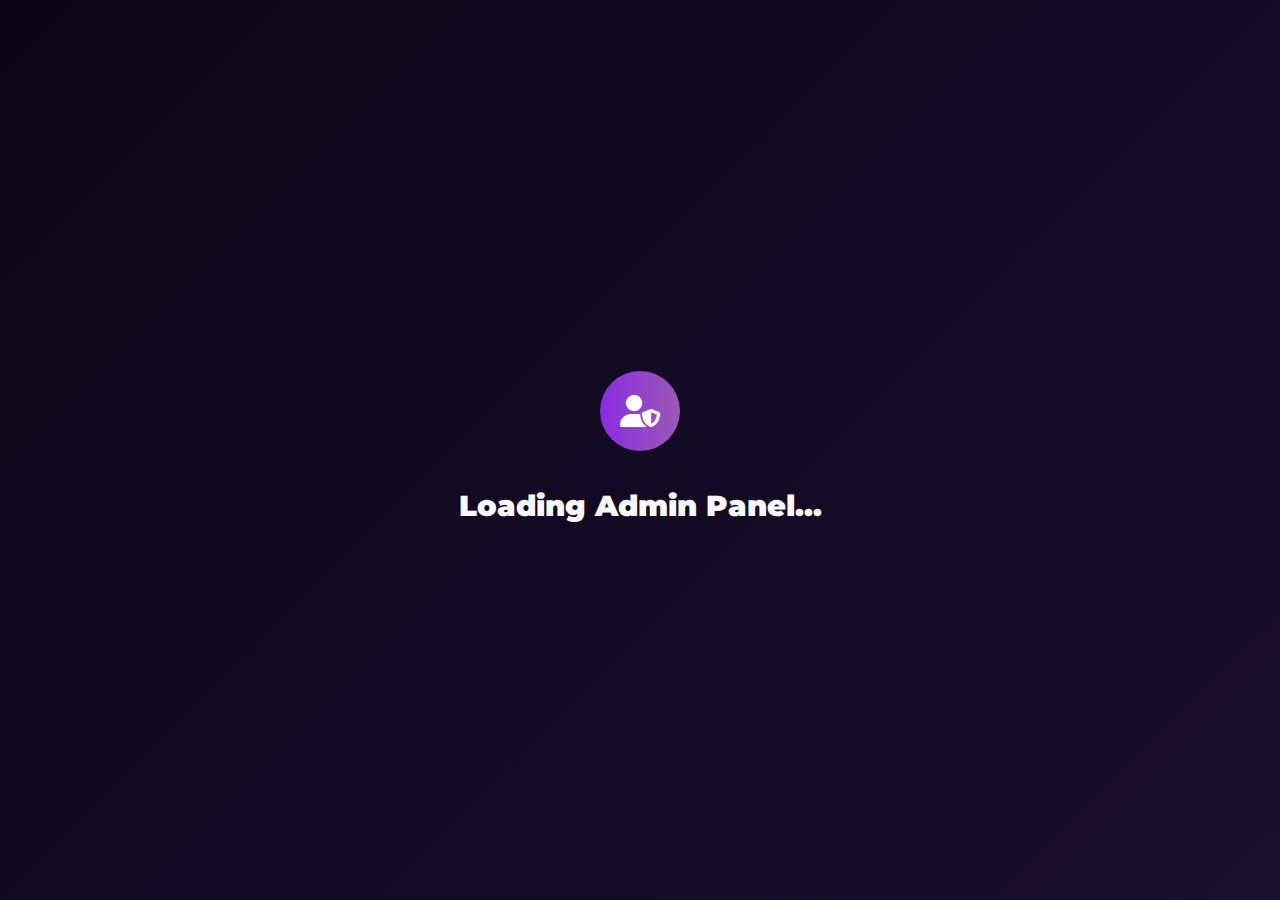
<file: admin.html>
<!DOCTYPE html>
<html lang="id">
<head>
    <meta charset="UTF-8">
    <meta name="viewport" content="width=device-width, initial-scale=1.0">
    <title>Admin Panel - SKANDALHUB</title>
    <link rel="stylesheet" href="https://cdnjs.cloudflare.com/ajax/libs/font-awesome/6.4.0/css/all.min.css">
    <link href="https://fonts.googleapis.com/css2?family=Poppins:wght@300;400;500;600;700;800;900&family=Montserrat:wght@800;900&display=swap" rel="stylesheet">
    <link rel="stylesheet" href="style.css">
</head>
<body class="admin-body">
    <!-- Admin Loading -->
    <div class="admin-loading" id="adminLoading">
        <div class="admin-loading-content">
            <div class="admin-spinner">
                <i class="fas fa-user-shield"></i>
            </div>
            <h2>Loading Admin Panel...</h2>
        </div>
    </div>

    <!-- Admin Container -->
    <div class="admin-container">
        <!-- Admin Sidebar -->
        <div class="admin-sidebar">
            <div class="admin-logo">
                <h1>SKANDAL<span class="hub-text">HUB</span> <span class="admin-badge">ADMIN</span></h1>
            </div>
            
            <nav class="admin-nav">
                <a href="#upload" class="admin-nav-link active" id="uploadLink">
                    <i class="fas fa-upload"></i> Upload Konten
                </a>
                <a href="#keys" class="admin-nav-link" id="keysLink">
                    <i class="fas fa-key"></i> Generate Key
                </a>
                <a href="#videos" class="admin-nav-link" id="videosLink">
                    <i class="fas fa-video"></i> Kelola Video
                </a>
                <a href="index.html" class="admin-nav-link back-link">
                    <i class="fas fa-arrow-left"></i> Kembali ke Home
                </a>
            </nav>
            
            <div class="admin-status">
                <div class="status-item">
                    <span>Total Video:</span>
                    <strong id="totalVideos">0</strong>
                </div>
                <div class="status-item">
                    <span>VIP Video:</span>
                    <strong id="vipVideosCount">0</strong>
                </div>
                <div class="status-item">
                    <span>Free Video:</span>
                    <strong id="freeVideosCount">0</strong>
                </div>
            </div>
            
            <div class="admin-footer">
                <p>© Copyright ❤ 2025 SkandalHub</p>
            </div>
        </div>
        
        <!-- Admin Main Content -->
        <div class="admin-main">
            <!-- Upload Section -->
            <section class="admin-section active" id="uploadSection">
                <div class="section-header">
                    <h2><i class="fas fa-upload"></i> Upload Konten Baru</h2>
                    <p>Tambahkan video baru ke database SKANDALHUB</p>
                </div>
                
                <div class="upload-form-container">
                    <form id="uploadForm">
                        <div class="form-group">
                            <label for="videoName"><i class="fas fa-heading"></i> Nama Video</label>
                            <input type="text" id="videoName" placeholder="Masukkan nama video" required>
                        </div>
                        
                        <div class="form-group">
                            <label for="videoLink"><i class="fas fa-link"></i> Link Video</label>
                            <input type="text" id="videoLink" placeholder="https://example.com/video.mp4" required>
                            <small class="form-hint">Link harus berupa file video MP4 yang dapat diakses langsung</small>
                        </div>
                        
                        <div class="form-group">
                            <label for="thumbnailLink"><i class="fas fa-image"></i> Link Thumbnail</label>
                            <input type="text" id="thumbnailLink" placeholder="https://example.com/thumbnail.jpg" required>
                            <small class="form-hint">Link thumbnail untuk preview video</small>
                        </div>
                        
                        <div class="form-row">
                            <div class="form-group">
                                <label for="videoDuration"><i class="fas fa-clock"></i> Durasi</label>
                                <input type="text" id="videoDuration" placeholder="Contoh: 1:30 atau 30s" required>
                                <small class="form-hint">Format: Menit:Detik atau detik saja</small>
                            </div>
                            
                            <div class="form-group">
                                <label for="videoVIP"><i class="fas fa-crown"></i> Status VIP</label>
                                <div class="toggle-container">
                                    <label class="toggle-switch">
                                        <input type="checkbox" id="videoVIP">
                                        <span class="toggle-slider"></span>
                                    </label>
                                    <span class="toggle-label" id="vipStatusLabel">Gratis</span>
                                </div>
                            </div>
                        </div>
                        
                        <div class="form-actions">
                            <button type="submit" class="btn-upload" id="uploadBtn">
                                <i class="fas fa-cloud-upload-alt"></i> Upload New Content
                            </button>
                            <button type="reset" class="btn-reset">
                                <i class="fas fa-redo"></i> Reset Form
                            </button>
                        </div>
                    </form>
                    
                    <div class="upload-result" id="uploadResult">
                        <!-- Upload result will be shown here -->
                    </div>
                </div>
            </section>
            
            <!-- Keys Section -->
            <section class="admin-section" id="keysSection">
                <div class="section-header">
                    <h2><i class="fas fa-key"></i> Generate VIP Key</h2>
                    <p>Buat kunci akses VIP untuk pengguna</p>
                </div>
                
                <div class="keys-container">
                    <div class="keys-info">
                        <div class="info-card">
                            <i class="fas fa-info-circle"></i>
                            <h3>Informasi Key VIP</h3>
                            <p>Setiap key dapat digunakan maksimal 30 kali untuk membuka video VIP. Key akan otomatis terhapus setelah digunakan 30 kali.</p>
                        </div>
                        
                        <div class="generate-key-card">
                            <h3><i class="fas fa-key"></i> Generate Key Baru</h3>
                            <p>Klik tombol di bawah untuk membuat key VIP baru</p>
                            <button class="btn-generate" id="generateKeyBtn">
                                <i class="fas fa-magic"></i> Generate Key
                            </button>
                        </div>
                    </div>
                    
                    <div class="key-display-container">
                        <div class="key-display-header">
                            <h3><i class="fas fa-keyboard"></i> Key yang Baru Digenerate</h3>
                            <button class="btn-copy" id="copyKeyBtn" disabled>
                                <i class="far fa-copy"></i> Copy Key
                            </button>
                        </div>
                        
                        <div class="key-display" id="keyDisplay">
                            <p class="key-placeholder">Key akan muncul di sini setelah digenerate</p>
                        </div>
                        
                        <div class="key-result" id="keyGenerateResult"></div>
                    </div>
                </div>
            </section>
            
            <!-- Videos Section -->
            <section class="admin-section" id="videosSection">
                <div class="section-header">
                    <h2><i class="fas fa-video"></i> Kelola Video</h2>
                    <p>Lihat dan kelola semua video di database</p>
                </div>
                
                <div class="videos-management">
                    <div class="management-controls">
                        <div class="search-control">
                            <input type="text" id="adminSearch" placeholder="Cari video...">
                            <button id="adminSearchBtn"><i class="fas fa-search"></i></button>
                        </div>
                        
                        <div class="filter-controls">
                            <select id="videoFilter">
                                <option value="all">Semua Video</option>
                                <option value="vip">VIP Only</option>
                                <option value="free">Free Only</option>
                            </select>
                            <select id="sortVideos">
                                <option value="newest">Terbaru</option>
                                <option value="oldest">Terlama</option>
                                <option value="popular">Populer</option>
                            </select>
                        </div>
                    </div>
                    
                    <div class="videos-list-container">
                        <div class="videos-list" id="adminVideosList">
                            <!-- Videos list will be loaded here -->
                        </div>
                        
                        <div class="no-videos" id="noAdminVideos">
                            <i class="fas fa-video-slash"></i>
                            <p>Tidak ada video ditemukan</p>
                        </div>
                    </div>
                </div>
            </section>
        </div>
    </div>

    <!-- Scripts -->
    <script src="script.js"></script>
</body>
</html>
</file>
<file: style.css>
/* Reset & Base Styles */
* {
    margin: 0;
    padding: 0;
    box-sizing: border-box;
}

:root {
    --primary-purple: #8a2be2;
    --dark-purple: #4b0082;
    --light-purple: #9b59b6;
    --vip-gold: #ffd700;
    --background-dark: #0f0a1a;
    --card-dark: #1a1525;
    --text-light: #f8f8f8;
    --text-gray: #b0a8c9;
    --success: #2ecc71;
    --danger: #e74c3c;
    --warning: #f39c12;
    --info: #3498db;
    --whatsapp: #25d366;
    --shadow: 0 10px 30px rgba(0, 0, 0, 0.5);
    --transition: all 0.3s ease;
}

body {
    font-family: 'Poppins', sans-serif;
    background: linear-gradient(135deg, var(--background-dark) 0%, #1a1030 100%);
    color: var(--text-light);
    min-height: 100vh;
    overflow-x: hidden;
    line-height: 1.6;
}

/* Typography */
h1, h2, h3, h4 {
    font-family: 'Montserrat', sans-serif;
    font-weight: 900;
}

.hub-text {
    color: var(--primary-purple);
}

/* Loading Screen */
.loading-screen {
    position: fixed;
    top: 0;
    left: 0;
    width: 100%;
    height: 100%;
    background: linear-gradient(135deg, var(--background-dark) 0%, #1a1030 100%);
    display: flex;
    justify-content: center;
    align-items: center;
    z-index: 9999;
    transition: opacity 0.8s ease, visibility 0.8s ease;
}

.loading-container {
    text-align: center;
    max-width: 600px;
    width: 90%;
    padding: 2rem;
    animation: fadeIn 0.5s ease;
}

.loading-logo {
    margin-bottom: 3rem;
}

.loading-title {
    font-size: 3.5rem;
    margin-bottom: 1rem;
    background: linear-gradient(to right, var(--primary-purple), var(--light-purple));
    -webkit-background-clip: text;
    background-clip: text;
    color: transparent;
    text-shadow: 0 0 30px rgba(138, 43, 226, 0.3);
}

.loading-dots {
    display: flex;
    justify-content: center;
    gap: 0.5rem;
    margin-top: 1rem;
}

.dot {
    font-size: 3rem;
    color: var(--primary-purple);
    animation: dotPulse 1.5s infinite;
}

.dot:nth-child(2) {
    animation-delay: 0.2s;
}

.dot:nth-child(3) {
    animation-delay: 0.4s;
}

.loading-progress {
    background: var(--card-dark);
    border-radius: 15px;
    padding: 2rem;
    margin: 2rem 0;
    box-shadow: var(--shadow);
    border: 1px solid rgba(138, 43, 226, 0.2);
}

.progress-text {
    font-size: 1.2rem;
    margin-bottom: 1rem;
    font-weight: 600;
    color: var(--text-gray);
}

.progress-bar {
    width: 100%;
    height: 20px;
    background: rgba(138, 43, 226, 0.1);
    border-radius: 10px;
    overflow: hidden;
    margin-bottom: 2rem;
}

.progress-fill {
    height: 100%;
    background: linear-gradient(to right, var(--primary-purple), var(--light-purple));
    border-radius: 10px;
    width: 0%;
    transition: width 0.5s ease;
}

.loading-features {
    text-align: left;
}

.feature-item {
    padding: 0.8rem 0;
    border-bottom: 1px solid rgba(138, 43, 226, 0.1);
    color: var(--text-gray);
    opacity: 0.7;
    transition: var(--transition);
}

.feature-item.active {
    color: var(--text-light);
    opacity: 1;
}

.feature-item::before {
    content: '•';
    color: var(--primary-purple);
    margin-right: 10px;
    font-weight: bold;
}

.loading-footer {
    margin-top: 2rem;
    color: var(--text-gray);
    font-size: 0.9rem;
}

/* Welcome Popup */
.welcome-popup {
    position: fixed;
    top: 0;
    left: 0;
    width: 100%;
    height: 100%;
    background: rgba(15, 10, 26, 0.9);
    display: flex;
    justify-content: center;
    align-items: center;
    z-index: 9998;
    opacity: 0;
    visibility: hidden;
    transition: var(--transition);
}

.welcome-popup.active {
    opacity: 1;
    visibility: visible;
}

.popup-content {
    background: linear-gradient(135deg, var(--card-dark) 0%, #231a3a 100%);
    border-radius: 20px;
    padding: 2.5rem;
    max-width: 500px;
    width: 90%;
    position: relative;
    box-shadow: var(--shadow);
    border: 1px solid rgba(138, 43, 226, 0.3);
    animation: popupIn 0.5s ease;
}

.close-popup {
    position: absolute;
    top: 15px;
    right: 15px;
    background: transparent;
    border: none;
    color: var(--text-light);
    font-size: 2rem;
    cursor: pointer;
    transition: var(--transition);
    width: 40px;
    height: 40px;
    display: flex;
    align-items: center;
    justify-content: center;
    border-radius: 50%;
}

.close-popup:hover {
    background: rgba(138, 43, 226, 0.2);
    transform: rotate(90deg);
}

.popup-header {
    text-align: center;
    margin-bottom: 2rem;
}

.popup-header i {
    font-size: 3rem;
    color: var(--primary-purple);
    margin-bottom: 1rem;
}

.popup-header h2 {
    font-size: 1.8rem;
    color: var(--text-light);
}

.popup-body {
    text-align: center;
}

.popup-body p {
    margin-bottom: 2rem;
    color: var(--text-gray);
    font-size: 1.1rem;
}

.whatsapp-btn {
    display: inline-flex;
    align-items: center;
    justify-content: center;
    gap: 10px;
    background: var(--whatsapp);
    color: white;
    padding: 1rem 2rem;
    border-radius: 50px;
    text-decoration: none;
    font-weight: 600;
    font-size: 1.1rem;
    transition: var(--transition);
    box-shadow: 0 5px 15px rgba(37, 211, 102, 0.3);
}

.whatsapp-btn:hover {
    transform: translateY(-3px);
    box-shadow: 0 8px 20px rgba(37, 211, 102, 0.4);
}

/* VIP Popup */
.vip-popup {
    position: fixed;
    top: 0;
    left: 0;
    width: 100%;
    height: 100%;
    background: rgba(15, 10, 26, 0.95);
    display: flex;
    justify-content: center;
    align-items: center;
    z-index: 9997;
    opacity: 0;
    visibility: hidden;
    transition: var(--transition);
}

.vip-popup.active {
    opacity: 1;
    visibility: visible;
}

.vip-popup-content {
    background: linear-gradient(135deg, var(--card-dark) 0%, #231a3a 100%);
    border-radius: 20px;
    padding: 2.5rem;
    max-width: 500px;
    width: 90%;
    box-shadow: var(--shadow);
    border: 1px solid rgba(255, 215, 0, 0.3);
    animation: popupIn 0.5s ease;
}

.vip-popup-content h3 {
    color: var(--vip-gold);
    margin-bottom: 1.5rem;
    font-size: 1.5rem;
    display: flex;
    align-items: center;
    gap: 10px;
}

.video-details {
    background: rgba(138, 43, 226, 0.1);
    padding: 1rem;
    border-radius: 10px;
    margin-bottom: 1.5rem;
}

.video-details p {
    margin-bottom: 0.5rem;
    color: var(--text-gray);
}

.video-details strong {
    color: var(--text-light);
}

.key-input-container {
    margin-bottom: 1.5rem;
}

.key-input-container input {
    width: 100%;
    padding: 1rem;
    background: rgba(138, 43, 226, 0.1);
    border: 2px solid rgba(138, 43, 226, 0.3);
    border-radius: 10px;
    color: var(--text-light);
    font-size: 1.1rem;
    transition: var(--transition);
}

.key-input-container input:focus {
    outline: none;
    border-color: var(--primary-purple);
    box-shadow: 0 0 0 3px rgba(138, 43, 226, 0.2);
}

.key-info {
    display: flex;
    align-items: center;
    gap: 8px;
    margin-top: 0.5rem;
    color: var(--text-gray);
    font-size: 0.9rem;
}

.key-info i {
    color: var(--info);
}

.vip-popup-buttons {
    display: flex;
    gap: 1rem;
    margin-bottom: 1rem;
}

.btn-confirm, .btn-cancel {
    flex: 1;
    padding: 1rem;
    border: none;
    border-radius: 10px;
    font-weight: 600;
    font-size: 1.1rem;
    cursor: pointer;
    transition: var(--transition);
}

.btn-confirm {
    background: linear-gradient(to right, var(--primary-purple), var(--light-purple));
    color: white;
}

.btn-confirm:hover {
    transform: translateY(-2px);
    box-shadow: 0 5px 15px rgba(138, 43, 226, 0.4);
}

.btn-cancel {
    background: rgba(231, 76, 60, 0.1);
    color: var(--danger);
    border: 2px solid rgba(231, 76, 60, 0.3);
}

.btn-cancel:hover {
    background: rgba(231, 76, 60, 0.2);
}

.key-result {
    padding: 1rem;
    border-radius: 10px;
    text-align: center;
    font-weight: 600;
    display: none;
}

.key-result.success {
    background: rgba(46, 204, 113, 0.1);
    color: var(--success);
    border: 1px solid rgba(46, 204, 113, 0.3);
    display: block;
}

.key-result.error {
    background: rgba(231, 76, 60, 0.1);
    color: var(--danger);
    border: 1px solid rgba(231, 76, 60, 0.3);
    display: block;
}

/* Video Modal */
.video-modal {
    position: fixed;
    top: 0;
    left: 0;
    width: 100%;
    height: 100%;
    background: rgba(15, 10, 26, 0.95);
    display: flex;
    justify-content: center;
    align-items: center;
    z-index: 9996;
    opacity: 0;
    visibility: hidden;
    transition: var(--transition);
    padding: 1rem;
}

.video-modal.active {
    opacity: 1;
    visibility: visible;
}

.video-modal-content {
    background: var(--card-dark);
    border-radius: 20px;
    max-width: 900px;
    width: 100%;
    position: relative;
    box-shadow: var(--shadow);
    border: 1px solid rgba(138, 43, 226, 0.3);
    animation: modalIn 0.5s ease;
}

.close-video-modal {
    position: absolute;
    top: 15px;
    right: 15px;
    background: rgba(138, 43, 226, 0.2);
    border: none;
    color: var(--text-light);
    font-size: 2rem;
    cursor: pointer;
    transition: var(--transition);
    width: 40px;
    height: 40px;
    display: flex;
    align-items: center;
    justify-content: center;
    border-radius: 50%;
    z-index: 10;
}

.close-video-modal:hover {
    background: rgba(138, 43, 226, 0.4);
    transform: rotate(90deg);
}

.video-player-container {
    padding: 1rem;
}

video {
    width: 100%;
    border-radius: 15px;
    margin-bottom: 1rem;
    background: #000;
}

.video-player-info {
    padding: 1rem;
}

.video-player-info h3 {
    font-size: 1.5rem;
    margin-bottom: 1rem;
    color: var(--text-light);
}

.video-stats {
    display: flex;
    gap: 1.5rem;
    margin-bottom: 1.5rem;
    color: var(--text-gray);
    flex-wrap: wrap;
}

.video-stats span {
    display: flex;
    align-items: center;
    gap: 5px;
}

.video-actions {
    display: flex;
    gap: 1rem;
}

.like-btn, .download-btn {
    padding: 0.8rem 1.5rem;
    border: none;
    border-radius: 10px;
    font-weight: 600;
    cursor: pointer;
    transition: var(--transition);
    display: flex;
    align-items: center;
    gap: 8px;
    text-decoration: none;
}

.like-btn {
    background: rgba(138, 43, 226, 0.1);
    color: var(--primary-purple);
    border: 2px solid rgba(138, 43, 226, 0.3);
}

.like-btn:hover {
    background: rgba(138, 43, 226, 0.2);
    transform: translateY(-2px);
}

.download-btn {
    background: rgba(52, 152, 219, 0.1);
    color: var(--info);
    border: 2px solid rgba(52, 152, 219, 0.3);
}

.download-btn:hover {
    background: rgba(52, 152, 219, 0.2);
    transform: translateY(-2px);
}

/* Navigation */
.main-nav {
    background: rgba(26, 21, 37, 0.9);
    backdrop-filter: blur(10px);
    position: sticky;
    top: 0;
    z-index: 100;
    border-bottom: 1px solid rgba(138, 43, 226, 0.2);
    padding: 1rem 0;
}

.nav-container {
    max-width: 1400px;
    margin: 0 auto;
    padding: 0 1.5rem;
    display: flex;
    justify-content: space-between;
    align-items: center;
}

.nav-left {
    display: flex;
    align-items: center;
    gap: 1rem;
}

.hamburger-menu {
    background: transparent;
    border: none;
    color: var(--text-light);
    font-size: 1.5rem;
    cursor: pointer;
    width: 45px;
    height: 45px;
    display: flex;
    align-items: center;
    justify-content: center;
    border-radius: 10px;
    transition: var(--transition);
}

.hamburger-menu:hover {
    background: rgba(138, 43, 226, 0.2);
}

.logo h1 {
    font-size: 1.8rem;
    background: linear-gradient(to right, var(--primary-purple), var(--light-purple));
    -webkit-background-clip: text;
    background-clip: text;
    color: transparent;
}

.nav-center {
    flex: 1;
    max-width: 500px;
    margin: 0 2rem;
}

.search-container {
    display: flex;
    background: rgba(138, 43, 226, 0.1);
    border-radius: 50px;
    overflow: hidden;
    border: 2px solid rgba(138, 43, 226, 0.2);
}

.search-container input {
    flex: 1;
    padding: 0.8rem 1.5rem;
    background: transparent;
    border: none;
    color: var(--text-light);
    font-size: 1rem;
}

.search-container input:focus {
    outline: none;
}

.search-container button {
    background: linear-gradient(to right, var(--primary-purple), var(--light-purple));
    border: none;
    color: white;
    padding: 0 1.5rem;
    cursor: pointer;
    transition: var(--transition);
}

.search-container button:hover {
    opacity: 0.9;
}

.nav-right .admin-link {
    background: rgba(138, 43, 226, 0.1);
    color: var(--primary-purple);
    padding: 0.8rem 1.5rem;
    border-radius: 50px;
    text-decoration: none;
    font-weight: 600;
    display: flex;
    align-items: center;
    gap: 8px;
    transition: var(--transition);
    border: 2px solid rgba(138, 43, 226, 0.3);
}

.nav-right .admin-link:hover {
    background: rgba(138, 43, 226, 0.2);
    transform: translateY(-2px);
}

/* Mobile Menu */
.mobile-menu {
    position: fixed;
    top: 0;
    left: 0;
    width: 300px;
    height: 100%;
    background: linear-gradient(135deg, var(--card-dark) 0%, #231a3a 100%);
    z-index: 1000;
    transform: translateX(-100%);
    transition: transform 0.4s ease;
    padding: 2rem;
    display: flex;
    flex-direction: column;
    box-shadow: 10px 0 30px rgba(0, 0, 0, 0.3);
    border-right: 1px solid rgba(138, 43, 226, 0.2);
}

.mobile-menu.active {
    transform: translateX(0);
}

.mobile-menu-header {
    display: flex;
    justify-content: space-between;
    align-items: center;
    margin-bottom: 2rem;
    padding-bottom: 1rem;
    border-bottom: 1px solid rgba(138, 43, 226, 0.2);
}

.mobile-menu-header h3 {
    color: var(--text-light);
    font-size: 1.5rem;
}

.close-mobile-menu {
    background: transparent;
    border: none;
    color: var(--text-light);
    font-size: 2rem;
    cursor: pointer;
    width: 40px;
    height: 40px;
    display: flex;
    align-items: center;
    justify-content: center;
    border-radius: 50%;
    transition: var(--transition);
}

.close-mobile-menu:hover {
    background: rgba(138, 43, 226, 0.2);
}

.mobile-menu-links {
    flex: 1;
    display: flex;
    flex-direction: column;
    gap: 0.8rem;
}

.mobile-menu-links a {
    color: var(--text-gray);
    text-decoration: none;
    padding: 1rem;
    border-radius: 10px;
    display: flex;
    align-items: center;
    gap: 10px;
    transition: var(--transition);
    font-weight: 500;
}

.mobile-menu-links a:hover {
    background: rgba(138, 43, 226, 0.1);
    color: var(--text-light);
    transform: translateX(5px);
}

.mobile-menu-footer {
    padding-top: 2rem;
    border-top: 1px solid rgba(138, 43, 226, 0.2);
    color: var(--text-gray);
    font-size: 0.9rem;
}

/* Main Content */
.main-content {
    max-width: 1400px;
    margin: 0 auto;
    padding: 2rem 1.5rem;
}

/* Banner Section */
.banner-section {
    margin-bottom: 3rem;
}

.banner-container {
    background: linear-gradient(135deg, rgba(138, 43, 226, 0.1) 0%, rgba(155, 89, 182, 0.1) 100%);
    border-radius: 20px;
    padding: 3rem;
    margin-bottom: 2rem;
    border: 1px solid rgba(138, 43, 226, 0.2);
    box-shadow: var(--shadow);
}

.banner-content h2 {
    font-size: 2.5rem;
    margin-bottom: 1rem;
    background: linear-gradient(to right, var(--primary-purple), var(--light-purple));
    -webkit-background-clip: text;
    background-clip: text;
    color: transparent;
}

.banner-description {
    color: var(--text-gray);
    font-size: 1.1rem;
    max-width: 800px;
    line-height: 1.8;
}

.highlight {
    color: var(--primary-purple);
}

.ad-banner {
    margin-top: 2rem;
}

.ad-container {
    position: relative;
    border-radius: 15px;
    overflow: hidden;
    box-shadow: 0 10px 20px rgba(0, 0, 0, 0.3);
    border: 1px solid rgba(138, 43, 226, 0.2);
    max-width: 1280px;
    margin: 0 auto;
}

.ad-container img {
    width: 100%;
    height: auto;
    display: block;
    max-height: 424px;
    object-fit: cover;
}

.ad-label {
    position: absolute;
    top: 10px;
    right: 10px;
    background: rgba(0, 0, 0, 0.7);
    color: white;
    padding: 0.3rem 0.8rem;
    border-radius: 5px;
    font-size: 0.8rem;
}

/* Videos Section */
.videos-section {
    margin-bottom: 3rem;
    opacity: 0;
    transform: translateY(20px);
    animation: fadeInUp 0.6s ease forwards;
}

.videos-section:nth-child(2) { animation-delay: 0.1s; }
.videos-section:nth-child(3) { animation-delay: 0.2s; }
.videos-section:nth-child(4) { animation-delay: 0.3s; }
.videos-section:nth-child(5) { animation-delay: 0.4s; }

.section-header {
    display: flex;
    justify-content: space-between;
    align-items: center;
    margin-bottom: 2rem;
    flex-wrap: wrap;
    gap: 1rem;
}

.section-header h2 {
    font-size: 1.8rem;
    display: flex;
    align-items: center;
    gap: 10px;
}

.trending-icon {
    color: #ff4757;
}

.new-icon {
    color: var(--primary-purple);
}

.free-icon {
    color: var(--success);
}

.vip-icon {
    color: var(--vip-gold);
}

.section-controls {
    display: flex;
    align-items: center;
    gap: 1rem;
}

.nav-btn {
    background: rgba(138, 43, 226, 0.1);
    border: 2px solid rgba(138, 43, 226, 0.3);
    color: var(--primary-purple);
    width: 40px;
    height: 40px;
    border-radius: 50%;
    display: flex;
    align-items: center;
    justify-content: center;
    cursor: pointer;
    transition: var(--transition);
}

.nav-btn:hover {
    background: rgba(138, 43, 226, 0.2);
    transform: translateY(-2px);
}

.nav-btn:disabled {
    opacity: 0.5;
    cursor: not-allowed;
}

.page-indicator {
    background: rgba(138, 43, 226, 0.1);
    padding: 0.5rem 1rem;
    border-radius: 20px;
    color: var(--text-gray);
    font-weight: 600;
    border: 1px solid rgba(138, 43, 226, 0.2);
}

.videos-container {
    display: grid;
    grid-template-columns: repeat(auto-fill, minmax(280px, 1fr));
    gap: 1.5rem;
    margin-bottom: 2rem;
}

.video-card {
    background: var(--card-dark);
    border-radius: 15px;
    overflow: hidden;
    transition: var(--transition);
    border: 1px solid rgba(138, 43, 226, 0.1);
    box-shadow: 0 5px 15px rgba(0, 0, 0, 0.2);
    opacity: 0;
    transform: translateY(20px);
    animation: cardIn 0.5s ease forwards;
}

.video-card:hover {
    transform: translateY(-10px);
    box-shadow: 0 15px 30px rgba(138, 43, 226, 0.2);
    border-color: rgba(138, 43, 226, 0.3);
}

.video-thumbnail {
    position: relative;
    height: 180px;
    overflow: hidden;
}

.video-thumbnail img {
    width: 100%;
    height: 100%;
    object-fit: cover;
    transition: transform 0.5s ease;
}

.video-card:hover .video-thumbnail img {
    transform: scale(1.05);
}

.vip-lock {
    position: absolute;
    top: 0;
    left: 0;
    width: 100%;
    height: 100%;
    background: rgba(15, 10, 26, 0.85);
    display: flex;
    flex-direction: column;
    align-items: center;
    justify-content: center;
    color: var(--vip-gold);
}

.vip-lock i {
    font-size: 3rem;
    margin-bottom: 1rem;
}

.vip-lock span {
    font-weight: 600;
    font-size: 1.2rem;
}

.video-duration {
    position: absolute;
    bottom: 10px;
    right: 10px;
    background: rgba(0, 0, 0, 0.7);
    color: white;
    padding: 0.3rem 0.6rem;
    border-radius: 5px;
    font-size: 0.9rem;
    font-weight: 600;
}

.video-info {
    padding: 1.2rem;
}

.video-title {
    font-size: 1.1rem;
    font-weight: 600;
    margin-bottom: 0.8rem;
    color: var(--text-light);
    line-height: 1.4;
    height: 3em;
    overflow: hidden;
}

.video-meta {
    display: flex;
    justify-content: space-between;
    align-items: center;
    margin-bottom: 1rem;
}

.video-stats {
    display: flex;
    align-items: center;
    gap: 10px;
    color: var(--text-gray);
    font-size: 0.9rem;
}

.video-stats span {
    display: flex;
    align-items: center;
    gap: 5px;
}

.uploader {
    display: flex;
    align-items: center;
    gap: 5px;
    color: var(--info);
    font-weight: 600;
}

.verified {
    color: var(--info);
    font-size: 0.9rem;
}

.watch-btn {
    width: 100%;
    padding: 0.8rem;
    background: linear-gradient(to right, var(--primary-purple), var(--light-purple));
    color: white;
    border: none;
    border-radius: 10px;
    font-weight: 600;
    cursor: pointer;
    transition: var(--transition);
    display: flex;
    align-items: center;
    justify-content: center;
    gap: 8px;
}

.watch-btn:hover {
    opacity: 0.9;
    transform: translateY(-2px);
}

.no-videos {
    text-align: center;
    padding: 3rem;
    color: var(--text-gray);
}

.no-videos i {
    font-size: 3rem;
    margin-bottom: 1rem;
    color: rgba(138, 43, 226, 0.3);
}

.pagination {
    display: flex;
    justify-content: center;
    align-items: center;
    gap: 1rem;
    margin-top: 2rem;
    flex-wrap: wrap;
}

.pagination-btn {
    background: rgba(138, 43, 226, 0.1);
    border: 2px solid rgba(138, 43, 226, 0.3);
    color: var(--primary-purple);
    padding: 0.8rem 1.5rem;
    border-radius: 10px;
    font-weight: 600;
    cursor: pointer;
    transition: var(--transition);
    display: flex;
    align-items: center;
    gap: 8px;
}

.pagination-btn:hover {
    background: rgba(138, 43, 226, 0.2);
    transform: translateY(-2px);
}

.pagination-btn:disabled {
    opacity: 0.5;
    cursor: not-allowed;
}

.page-numbers {
    display: flex;
    gap: 0.5rem;
}

.page-number {
    width: 40px;
    height: 40px;
    display: flex;
    align-items: center;
    justify-content: center;
    border-radius: 10px;
    background: rgba(138, 43, 226, 0.1);
    color: var(--text-light);
    font-weight: 600;
    cursor: pointer;
    transition: var(--transition);
}

.page-number.active {
    background: linear-gradient(to right, var(--primary-purple), var(--light-purple));
    color: white;
}

.page-number:hover:not(.active) {
    background: rgba(138, 43, 226, 0.2);
}

/* Footer */
.main-footer {
    background: rgba(26, 21, 37, 0.9);
    margin-top: 4rem;
    padding: 3rem 1.5rem 1.5rem;
    border-top: 1px solid rgba(138, 43, 226, 0.2);
}

.footer-content {
    max-width: 1400px;
    margin: 0 auto;
    display: grid;
    grid-template-columns: repeat(auto-fit, minmax(250px, 1fr));
    gap: 3rem;
    margin-bottom: 2rem;
}

.footer-logo h2 {
    font-size: 2rem;
    margin-bottom: 1rem;
    background: linear-gradient(to right, var(--primary-purple), var(--light-purple));
    -webkit-background-clip: text;
    background-clip: text;
    color: transparent;
}

.footer-logo p {
    color: var(--text-gray);
}

.footer-links h3, .footer-info h3 {
    color: var(--text-light);
    margin-bottom: 1.5rem;
    font-size: 1.3rem;
}

.footer-links a {
    display: block;
    color: var(--text-gray);
    text-decoration: none;
    margin-bottom: 0.8rem;
    transition: var(--transition);
    display: flex;
    align-items: center;
    gap: 10px;
}

.footer-links a:hover {
    color: var(--primary-purple);
    transform: translateX(5px);
}

.footer-info p {
    color: var(--text-gray);
    margin-bottom: 0.8rem;
    display: flex;
    align-items: center;
    gap: 10px;
}

.footer-copyright {
    text-align: center;
    padding-top: 1.5rem;
    border-top: 1px solid rgba(138, 43, 226, 0.2);
    color: var(--text-gray);
    font-size: 0.9rem;
}

/* Admin Styles */
.admin-body {
    background: linear-gradient(135deg, #0a0515 0%, #1a1030 100%);
    min-height: 100vh;
}

.admin-loading {
    position: fixed;
    top: 0;
    left: 0;
    width: 100%;
    height: 100%;
    background: linear-gradient(135deg, #0a0515 0%, #1a1030 100%);
    display: flex;
    justify-content: center;
    align-items: center;
    z-index: 9999;
    transition: opacity 0.5s ease, visibility 0.5s ease;
}

.admin-loading-content {
    text-align: center;
}

.admin-spinner {
    width: 80px;
    height: 80px;
    background: linear-gradient(to right, var(--primary-purple), var(--light-purple));
    border-radius: 50%;
    display: flex;
    align-items: center;
    justify-content: center;
    margin: 0 auto 2rem;
    animation: spin 2s linear infinite;
}

.admin-spinner i {
    font-size: 2rem;
    color: white;
}

.admin-loading h2 {
    color: var(--text-light);
    font-size: 1.8rem;
}

.admin-container {
    display: flex;
    min-height: 100vh;
}

.admin-sidebar {
    width: 280px;
    background: linear-gradient(135deg, rgba(26, 21, 37, 0.9) 0%, rgba(35, 26, 58, 0.9) 100%);
    padding: 2rem;
    border-right: 1px solid rgba(138, 43, 226, 0.2);
    display: flex;
    flex-direction: column;
    backdrop-filter: blur(10px);
}

.admin-logo {
    margin-bottom: 2rem;
    padding-bottom: 2rem;
    border-bottom: 1px solid rgba(138, 43, 226, 0.2);
}

.admin-logo h1 {
    font-size: 1.5rem;
    background: linear-gradient(to right, var(--primary-purple), var(--light-purple));
    -webkit-background-clip: text;
    background-clip: text;
    color: transparent;
    display: flex;
    align-items: center;
    justify-content: space-between;
}

.admin-badge {
    background: linear-gradient(to right, var(--primary-purple), var(--light-purple));
    color: white;
    padding: 0.2rem 0.6rem;
    border-radius: 5px;
    font-size: 0.8rem;
}

.admin-nav {
    flex: 1;
    display: flex;
    flex-direction: column;
    gap: 0.8rem;
    margin-bottom: 2rem;
}

.admin-nav-link {
    padding: 1rem;
    border-radius: 10px;
    color: var(--text-gray);
    text-decoration: none;
    display: flex;
    align-items: center;
    gap: 10px;
    transition: var(--transition);
    font-weight: 500;
}

.admin-nav-link:hover {
    background: rgba(138, 43, 226, 0.1);
    color: var(--text-light);
    transform: translateX(5px);
}

.admin-nav-link.active {
    background: linear-gradient(to right, rgba(138, 43, 226, 0.2), rgba(155, 89, 182, 0.2));
    color: var(--text-light);
    border-left: 3px solid var(--primary-purple);
}

.back-link {
    margin-top: auto;
    background: rgba(52, 152, 219, 0.1);
    color: var(--info) !important;
    border: 1px solid rgba(52, 152, 219, 0.2);
}

.back-link:hover {
    background: rgba(52, 152, 219, 0.2) !important;
}

.admin-status {
    background: rgba(138, 43, 226, 0.1);
    border-radius: 15px;
    padding: 1.5rem;
    border: 1px solid rgba(138, 43, 226, 0.2);
}

.status-item {
    display: flex;
    justify-content: space-between;
    margin-bottom: 1rem;
    color: var(--text-gray);
}

.status-item:last-child {
    margin-bottom: 0;
}

.status-item strong {
    color: var(--text-light);
    font-size: 1.2rem;
}

.admin-footer {
    margin-top: 2rem;
    padding-top: 1.5rem;
    border-top: 1px solid rgba(138, 43, 226, 0.2);
    color: var(--text-gray);
    font-size: 0.9rem;
    text-align: center;
}

.admin-main {
    flex: 1;
    padding: 2rem;
    overflow-y: auto;
}

.admin-section {
    display: none;
    animation: fadeIn 0.5s ease;
}

.admin-section.active {
    display: block;
}

.admin-section .section-header {
    margin-bottom: 2rem;
    padding-bottom: 1.5rem;
    border-bottom: 1px solid rgba(138, 43, 226, 0.2);
}

.admin-section .section-header h2 {
    font-size: 2rem;
    display: flex;
    align-items: center;
    gap: 10px;
}

.admin-section .section-header p {
    color: var(--text-gray);
    margin-top: 0.5rem;
}

.upload-form-container {
    max-width: 800px;
    background: rgba(26, 21, 37, 0.7);
    border-radius: 20px;
    padding: 2.5rem;
    border: 1px solid rgba(138, 43, 226, 0.2);
    box-shadow: var(--shadow);
}

.form-group {
    margin-bottom: 1.5rem;
}

.form-group label {
    display: block;
    margin-bottom: 0.5rem;
    color: var(--text-light);
    font-weight: 600;
    display: flex;
    align-items: center;
    gap: 8px;
}

.form-group input {
    width: 100%;
    padding: 1rem;
    background: rgba(138, 43, 226, 0.1);
    border: 2px solid rgba(138, 43, 226, 0.2);
    border-radius: 10px;
    color: var(--text-light);
    font-size: 1rem;
    transition: var(--transition);
}

.form-group input:focus {
    outline: none;
    border-color: var(--primary-purple);
    box-shadow: 0 0 0 3px rgba(138, 43, 226, 0.2);
}

.form-hint {
    display: block;
    margin-top: 0.5rem;
    color: var(--text-gray);
    font-size: 0.85rem;
}

.form-row {
    display: grid;
    grid-template-columns: 1fr 1fr;
    gap: 1.5rem;
}

.toggle-container {
    display: flex;
    align-items: center;
    gap: 1rem;
    margin-top: 0.5rem;
}

.toggle-switch {
    position: relative;
    display: inline-block;
    width: 60px;
    height: 30px;
}

.toggle-switch input {
    opacity: 0;
    width: 0;
    height: 0;
}

.toggle-slider {
    position: absolute;
    cursor: pointer;
    top: 0;
    left: 0;
    right: 0;
    bottom: 0;
    background-color: rgba(138, 43, 226, 0.2);
    transition: .4s;
    border-radius: 34px;
}

.toggle-slider:before {
    position: absolute;
    content: "";
    height: 22px;
    width: 22px;
    left: 4px;
    bottom: 4px;
    background-color: white;
    transition: .4s;
    border-radius: 50%;
}

input:checked + .toggle-slider {
    background: linear-gradient(to right, var(--primary-purple), var(--light-purple));
}

input:checked + .toggle-slider:before {
    transform: translateX(30px);
}

.toggle-label {
    color: var(--text-light);
    font-weight: 600;
}

.form-actions {
    display: flex;
    gap: 1rem;
    margin-top: 2rem;
}

.btn-upload, .btn-reset, .btn-generate, .btn-copy {
    padding: 1rem 2rem;
    border: none;
    border-radius: 10px;
    font-weight: 600;
    cursor: pointer;
    transition: var(--transition);
    display: flex;
    align-items: center;
    justify-content: center;
    gap: 10px;
    font-size: 1rem;
}

.btn-upload {
    background: linear-gradient(to right, var(--primary-purple), var(--light-purple));
    color: white;
    flex: 2;
}

.btn-upload:hover {
    transform: translateY(-3px);
    box-shadow: 0 10px 20px rgba(138, 43, 226, 0.3);
}

.btn-reset {
    background: rgba(231, 76, 60, 0.1);
    color: var(--danger);
    border: 2px solid rgba(231, 76, 60, 0.3);
    flex: 1;
}

.btn-reset:hover {
    background: rgba(231, 76, 60, 0.2);
    transform: translateY(-2px);
}

.upload-result {
    margin-top: 2rem;
    padding: 1rem;
    border-radius: 10px;
    text-align: center;
    font-weight: 600;
    display: none;
}

.upload-result.success {
    background: rgba(46, 204, 113, 0.1);
    color: var(--success);
    border: 1px solid rgba(46, 204, 113, 0.3);
    display: block;
}

.upload-result.error {
    background: rgba(231, 76, 60, 0.1);
    color: var(--danger);
    border: 1px solid rgba(231, 76, 60, 0.3);
    display: block;
}

.keys-container {
    display: grid;
    grid-template-columns: 1fr 1fr;
    gap: 2rem;
}

.keys-info {
    display: flex;
    flex-direction: column;
    gap: 1.5rem;
}

.info-card, .generate-key-card {
    background: rgba(26, 21, 37, 0.7);
    border-radius: 15px;
    padding: 1.5rem;
    border: 1px solid rgba(138, 43, 226, 0.2);
}

.info-card h3, .generate-key-card h3 {
    color: var(--text-light);
    margin-bottom: 1rem;
    display: flex;
    align-items: center;
    gap: 10px;
}

.info-card p {
    color: var(--text-gray);
    line-height: 1.6;
}

.btn-generate {
    background: linear-gradient(to right, var(--primary-purple), var(--light-purple));
    color: white;
    margin-top: 1rem;
}

.btn-generate:hover {
    transform: translateY(-3px);
    box-shadow: 0 10px 20px rgba(138, 43, 226, 0.3);
}

.key-display-container {
    background: rgba(26, 21, 37, 0.7);
    border-radius: 15px;
    padding: 1.5rem;
    border: 1px solid rgba(138, 43, 226, 0.2);
}

.key-display-header {
    display: flex;
    justify-content: space-between;
    align-items: center;
    margin-bottom: 1.5rem;
}

.key-display-header h3 {
    color: var(--text-light);
    display: flex;
    align-items: center;
    gap: 10px;
}

.btn-copy {
    background: rgba(52, 152, 219, 0.1);
    color: var(--info);
    border: 2px solid rgba(52, 152, 219, 0.3);
    padding: 0.8rem 1.5rem;
}

.btn-copy:hover:not(:disabled) {
    background: rgba(52, 152, 219, 0.2);
    transform: translateY(-2px);
}

.btn-copy:disabled {
    opacity: 0.5;
    cursor: not-allowed;
}

.key-display {
    background: rgba(15, 10, 26, 0.5);
    border-radius: 10px;
    padding: 2rem;
    text-align: center;
    border: 2px dashed rgba(138, 43, 226, 0.3);
    margin-bottom: 1.5rem;
    min-height: 100px;
    display: flex;
    align-items: center;
    justify-content: center;
}

.key-display p {
    color: var(--text-gray);
    font-size: 1.1rem;
}

.key-display .generated-key {
    font-size: 1.5rem;
    font-weight: 700;
    letter-spacing: 2px;
    color: var(--vip-gold);
    background: rgba(255, 215, 0, 0.1);
    padding: 1rem 2rem;
    border-radius: 10px;
    border: 1px solid rgba(255, 215, 0, 0.2);
}

.key-result {
    padding: 1rem;
    border-radius: 10px;
    text-align: center;
    font-weight: 600;
    display: none;
}

.key-result.success {
    background: rgba(46, 204, 113, 0.1);
    color: var(--success);
    border: 1px solid rgba(46, 204, 113, 0.3);
    display: block;
}

.key-result.error {
    background: rgba(231, 76, 60, 0.1);
    color: var(--danger);
    border: 1px solid rgba(231, 76, 60, 0.3);
    display: block;
}

.videos-management {
    background: rgba(26, 21, 37, 0.7);
    border-radius: 20px;
    padding: 2rem;
    border: 1px solid rgba(138, 43, 226, 0.2);
}

.management-controls {
    display: flex;
    justify-content: space-between;
    align-items: center;
    margin-bottom: 2rem;
    flex-wrap: wrap;
    gap: 1rem;
}

.search-control {
    display: flex;
    background: rgba(138, 43, 226, 0.1);
    border-radius: 50px;
    overflow: hidden;
    border: 2px solid rgba(138, 43, 226, 0.2);
    flex: 1;
    max-width: 400px;
}

.search-control input {
    flex: 1;
    padding: 0.8rem 1.5rem;
    background: transparent;
    border: none;
    color: var(--text-light);
    font-size: 1rem;
}

.search-control button {
    background: linear-gradient(to right, var(--primary-purple), var(--light-purple));
    border: none;
    color: white;
    padding: 0 1.5rem;
    cursor: pointer;
    transition: var(--transition);
}

.search-control button:hover {
    opacity: 0.9;
}

.filter-controls {
    display: flex;
    gap: 1rem;
}

.filter-controls select {
    padding: 0.8rem 1rem;
    background: rgba(138, 43, 226, 0.1);
    border: 2px solid rgba(138, 43, 226, 0.2);
    border-radius: 10px;
    color: var(--text-light);
    font-size: 1rem;
    cursor: pointer;
    transition: var(--transition);
}

.filter-controls select:focus {
    outline: none;
    border-color: var(--primary-purple);
}

.videos-list-container {
    max-height: 600px;
    overflow-y: auto;
    padding-right: 1rem;
}

.videos-list-container::-webkit-scrollbar {
    width: 8px;
}

.videos-list-container::-webkit-scrollbar-track {
    background: rgba(138, 43, 226, 0.1);
    border-radius: 4px;
}

.videos-list-container::-webkit-scrollbar-thumb {
    background: linear-gradient(to bottom, var(--primary-purple), var(--light-purple));
    border-radius: 4px;
}

.videos-list {
    display: flex;
    flex-direction: column;
    gap: 1rem;
}

.admin-video-item {
    background: rgba(138, 43, 226, 0.05);
    border-radius: 15px;
    padding: 1.5rem;
    border: 1px solid rgba(138, 43, 226, 0.1);
    transition: var(--transition);
}

.admin-video-item:hover {
    background: rgba(138, 43, 226, 0.1);
    border-color: rgba(138, 43, 226, 0.3);
    transform: translateX(5px);
}

.admin-video-header {
    display: flex;
    justify-content: space-between;
    align-items: flex-start;
    margin-bottom: 1rem;
}

.admin-video-title {
    font-size: 1.2rem;
    font-weight: 600;
    color: var(--text-light);
    flex: 1;
}

.admin-video-badge {
    background: linear-gradient(to right, var(--primary-purple), var(--light-purple));
    color: white;
    padding: 0.3rem 0.8rem;
    border-radius: 20px;
    font-size: 0.8rem;
    font-weight: 600;
    margin-left: 1rem;
}

.admin-video-badge.free {
    background: var(--success);
}

.admin-video-details {
    display: grid;
    grid-template-columns: repeat(auto-fit, minmax(200px, 1fr));
    gap: 1rem;
    margin-bottom: 1rem;
}

.admin-video-detail {
    color: var(--text-gray);
    font-size: 0.9rem;
}

.admin-video-detail strong {
    color: var(--text-light);
    margin-right: 0.5rem;
}

.admin-video-stats {
    display: flex;
    gap: 1.5rem;
    color: var(--text-gray);
    font-size: 0.9rem;
}

.admin-video-stats span {
    display: flex;
    align-items: center;
    gap: 5px;
}

/* Animations */
@keyframes fadeIn {
    from { opacity: 0; }
    to { opacity: 1; }
}

@keyframes fadeInUp {
    from { opacity: 0; transform: translateY(20px); }
    to { opacity: 1; transform: translateY(0); }
}

@keyframes popupIn {
    from { opacity: 0; transform: scale(0.9); }
    to { opacity: 1; transform: scale(1); }
}

@keyframes modalIn {
    from { opacity: 0; transform: scale(0.95); }
    to { opacity: 1; transform: scale(1); }
}

@keyframes cardIn {
    from { opacity: 0; transform: translateY(20px); }
    to { opacity: 1; transform: translateY(0); }
}

@keyframes dotPulse {
    0%, 100% { opacity: 0.3; }
    50% { opacity: 1; }
}

@keyframes spin {
    0% { transform: rotate(0deg); }
    100% { transform: rotate(360deg); }
}

.fade-in {
    animation: fadeIn 0.8s ease forwards;
}

/* Responsive Styles */
@media (max-width: 1200px) {
    .keys-container {
        grid-template-columns: 1fr;
    }
    
    .form-row {
        grid-template-columns: 1fr;
    }
}

@media (max-width: 992px) {
    .nav-center {
        order: 3;
        width: 100%;
        max-width: 100%;
        margin: 1rem 0 0;
    }
    
    .nav-container {
        flex-wrap: wrap;
    }
    
    .admin-container {
        flex-direction: column;
    }
    
    .admin-sidebar {
        width: 100%;
        border-right: none;
        border-bottom: 1px solid rgba(138, 43, 226, 0.2);
    }
    
    .admin-nav {
        flex-direction: row;
        overflow-x: auto;
        padding-bottom: 1rem;
    }
    
    .admin-nav-link {
        white-space: nowrap;
    }
    
    .admin-status {
        display: flex;
        justify-content: space-between;
        flex-wrap: wrap;
    }
    
    .status-item {
        flex: 1;
        min-width: 150px;
        margin-bottom: 0.5rem;
    }
}

@media (max-width: 768px) {
    .loading-title {
        font-size: 2.5rem;
    }
    
    .banner-content h2 {
        font-size: 2rem;
    }
    
    .banner-container {
        padding: 2rem 1.5rem;
    }
    
    .videos-container {
        grid-template-columns: repeat(auto-fill, minmax(250px, 1fr));
    }
    
    .section-header {
        flex-direction: column;
        align-items: flex-start;
    }
    
    .management-controls {
        flex-direction: column;
        align-items: stretch;
    }
    
    .search-control {
        max-width: 100%;
    }
    
    .filter-controls {
        width: 100%;
        justify-content: space-between;
    }
    
    .filter-controls select {
        flex: 1;
    }
    
    .footer-content {
        grid-template-columns: 1fr;
        gap: 2rem;
    }
    
    .popup-content, .vip-popup-content {
        padding: 1.5rem;
    }
    
    .video-modal-content {
        padding: 0.5rem;
    }
    
    .admin-video-details {
        grid-template-columns: 1fr;
    }
}

@media (max-width: 576px) {
    .nav-container {
        padding: 0 1rem;
    }
    
    .logo h1 {
        font-size: 1.5rem;
    }
    
    .main-content {
        padding: 1.5rem 1rem;
    }
    
    .videos-container {
        grid-template-columns: 1fr;
    }
    
    .video-card {
        max-width: 100%;
    }
    
    .pagination {
        flex-direction: column;
        align-items: stretch;
    }
    
    .pagination-btn {
        justify-content: center;
    }
    
    .page-numbers {
        justify-content: center;
    }
    
    .form-actions {
        flex-direction: column;
    }
    
    .admin-section .section-header h2 {
        font-size: 1.5rem;
    }
    
    .upload-form-container {
        padding: 1.5rem;
    }
}
</file>
